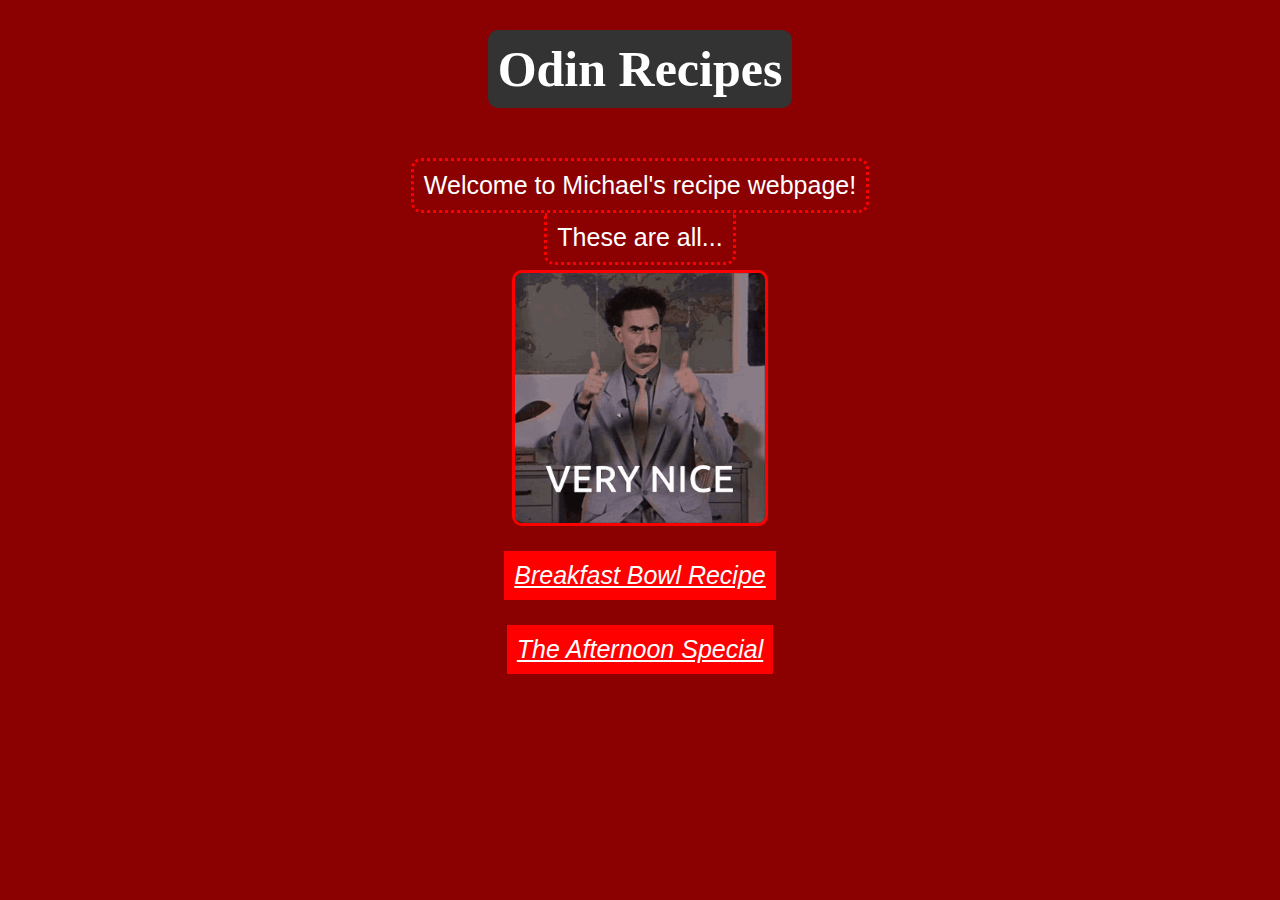
<file: index.html>
<!Doctype html>
<html lang="en">
    <head>
        <meta charset="UTF-8">
        <title>Odin Recipe</title>
        <link rel="stylesheet" href="./css/style.css">
    </head>
    <body>
        <h1 class="header-home">Odin Recipes</h1>
        <p class="text">Welcome to Michael's recipe webpage!</p>
        <p class="text two">These are all...</p>
        <img class="borat" src="./img/very-nice.gif" alt="Borat thumbs up gif">
        <p ><em><a class="link one" href="./recipes/breakfast-bowl.html">Breakfast Bowl Recipe</a></em></p>
        <p ><em><a class="link two" href="https://www.mcdonalds.com/us/en-us.html">The Afternoon Special</a></em></p>
    </body>
</html>
</file>
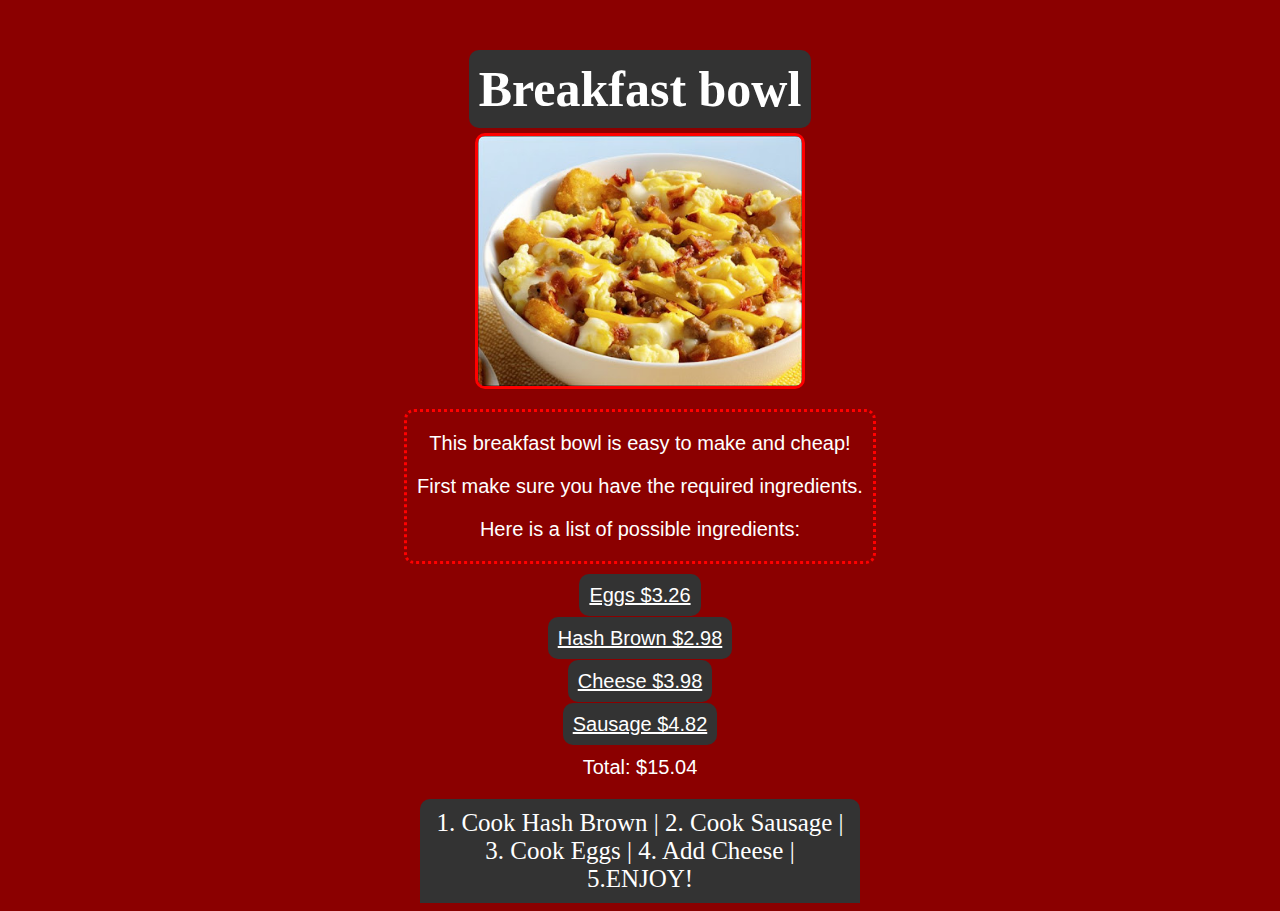
<file: recipes/breakfast-bowl.html>
<!DOCTYPE html>
<html lang="en">
    <head>
        <meta charset="UTF-8">
        <title>Breakfast Bowl</title>
        <link rel="stylesheet" href="../css/style-breakfast.css">
    </head>
    <body>
        <h1 class="header-home">Breakfast bowl</h1>
        <img class="breakfast-img" src="../img/breakfastbowl.jpg" alt="Breakfast bowl">
        <ul class="text">
            <p>This breakfast bowl is easy to make and cheap!</p>
            <p>First make sure you have the required ingredients.</p>
            <p>Here is a list of possible ingredients:</p>
        </ul>
        <ul class="text two">
            <p><a class="link" href="https://www.walmart.com/ip/Great-Value-Large-White-Eggs-12-Count/145051970?athbdg=L1600">Eggs $3.26</a></p>
            <p><a class="link" href="https://www.walmart.com/ip/Great-Value-Shredded-Hash-Browns-26-oz/10534284?athbdg=L1600">Hash Brown $2.98</a></p>
            <p><a class="link" href="https://www.walmart.com/ip/Great-Value-Finely-Shredded-Sharp-Cheddar-Cheese-16-oz/10452477?athbdg=L1600">Cheese $3.98</a></p>
            <p><a class="link" href="https://www.walmart.com/ip/Jimmy-Dean-Fully-Cooked-Original-Pork-Sausage-Patty-9-6-oz/10403027">Sausage $4.82</a></p>
            <p>Total: $15.04</p>
        </ul>
            <p class="steps">1. Cook Hash Brown | 2. Cook Sausage | 3. Cook Eggs | 4. Add Cheese | 5.ENJOY!</p>
    </body>
</html>
</file>
<file: css/style.css>
body {
    text-align: left;
    background-color: darkred;
    font-size: 25px;
}

.header-home {
    background-color: rgb(51, 51, 51);
    color: white;
    margin: auto;
    margin-top: 30px;
    width: fit-content;
    border-radius: 10px;
    padding-bottom: 10px;
    padding-top: 10px;
    padding-right: 10px;
    padding-left: 10px;
}

.borat {
    display: block;
    border: 3px solid red;
    border-radius: 10px;
    margin: auto;
    margin-top: 5px;
    margin-bottom: 5px;
    height: 250px;
    width: auto;
}

.text {
    font-family: 'Lucida Sans', 'Lucida Sans Regular', 'Lucida Grande', 'Lucida Sans Unicode', Geneva, Verdana, sans-serif;
    font-size: 25px;
    margin: auto;
    margin-top: 50px;
    border: 3px dotted red;
    color: white;
    width: fit-content;
    padding-bottom: 10px;
    padding-top: 10px;
    padding-right: 10px;
    padding-left: 10px;
    border-radius: 10px;
}

.text.two {
    margin: auto;
    border-top: 0;
    border-top-right-radius: 0px;
    border-top-left-radius: 0px;
}

.link {
    font-family: 'Lucida Sans', 'Lucida Sans Regular', 'Lucida Grande', 'Lucida Sans Unicode', Geneva, Verdana, sans-serif;
    font-size: 25px;
    color: white;
    background-color: blue;
    width: fit-content;
    padding-bottom: 10px;
    padding-top: 10px;
    padding-right: 10px;
    padding-left: 10px;
    display: block;
    margin: auto;
}

.link.one {
    background-color: red;
}

.link.two {
    background-color: red;
}
</file>
<file: css/style-breakfast.css>
body {
    text-align: left;
    background-color: darkred;
    font-size: 25px;
}

.home {
    padding: 10px;
    width: 100px;
    font-size: 20px;
    background-color: rgb(51, 51, 51);
    color: white;
    border-radius: 10px;
    border-color: white;
    border-bottom-color: rgb(170, 170, 170);
    border-right-color: rgb(170, 170, 170);
}

.header-home {
    background-color: rgb(51, 51, 51);
    color: white;
    margin: auto;
    margin-top: 50px;
    width: fit-content;
    border-radius: 10px;
    padding-bottom: 10px;
    padding-top: 10px;
    padding-right: 10px;
    padding-left: 10px;
}

.breakfast-img {
    display: block;
    border: 3px solid red;
    border-radius: 10px;
    margin: auto;
    margin-top: 5px;
    margin-bottom: 5px;
    height: 250px;
    width: auto;
}

.text {
    font-family: 'Lucida Sans', 'Lucida Sans Regular', 'Lucida Grande', 'Lucida Sans Unicode', Geneva, Verdana, sans-serif;
    font-size: 20px;
    margin: auto;
    margin-top: 20px;
    border: 3px dotted red;
    color: white;
    width: fit-content;
    padding-bottom: 0px;
    padding-top: 0px;
    padding-right: 10px;
    padding-left: 10px;
    border-radius: 10px;
    text-align: center;
}

.text.two {
    text-align: center;
    border: 0px;
}

.link {
    font-family: 'Lucida Sans', 'Lucida Sans Regular', 'Lucida Grande', 'Lucida Sans Unicode', Geneva, Verdana, sans-serif;
    font-size: 20px;
    color: white;
    background-color: rgb(51, 51, 51);
    width: fit-content;
    padding-bottom: 10px;
    padding-top: 10px;
    padding-right: 10px;
    padding-left: 10px;
    border-radius: 10px;
}

.enjoy,
.steps {
    color: white;
    background-color: rgb(51, 51, 51);
    margin: auto;
    width: 420px;
    padding-bottom: 10px;
    padding-top: 10px;
    padding-right: 10px;
    padding-left: 10px;
    border-radius: 10px;
    border-bottom-right-radius: 0px;
    border-bottom-left-radius: 0px;
    text-align: center;
}

.enjoy {
    margin-top: -20px;
    border-top-right-radius: 0px;
    border-top-left-radius: 0px;
    border-bottom-right-radius: 10px;
    border-bottom-left-radius: 10px;
}
</file>
